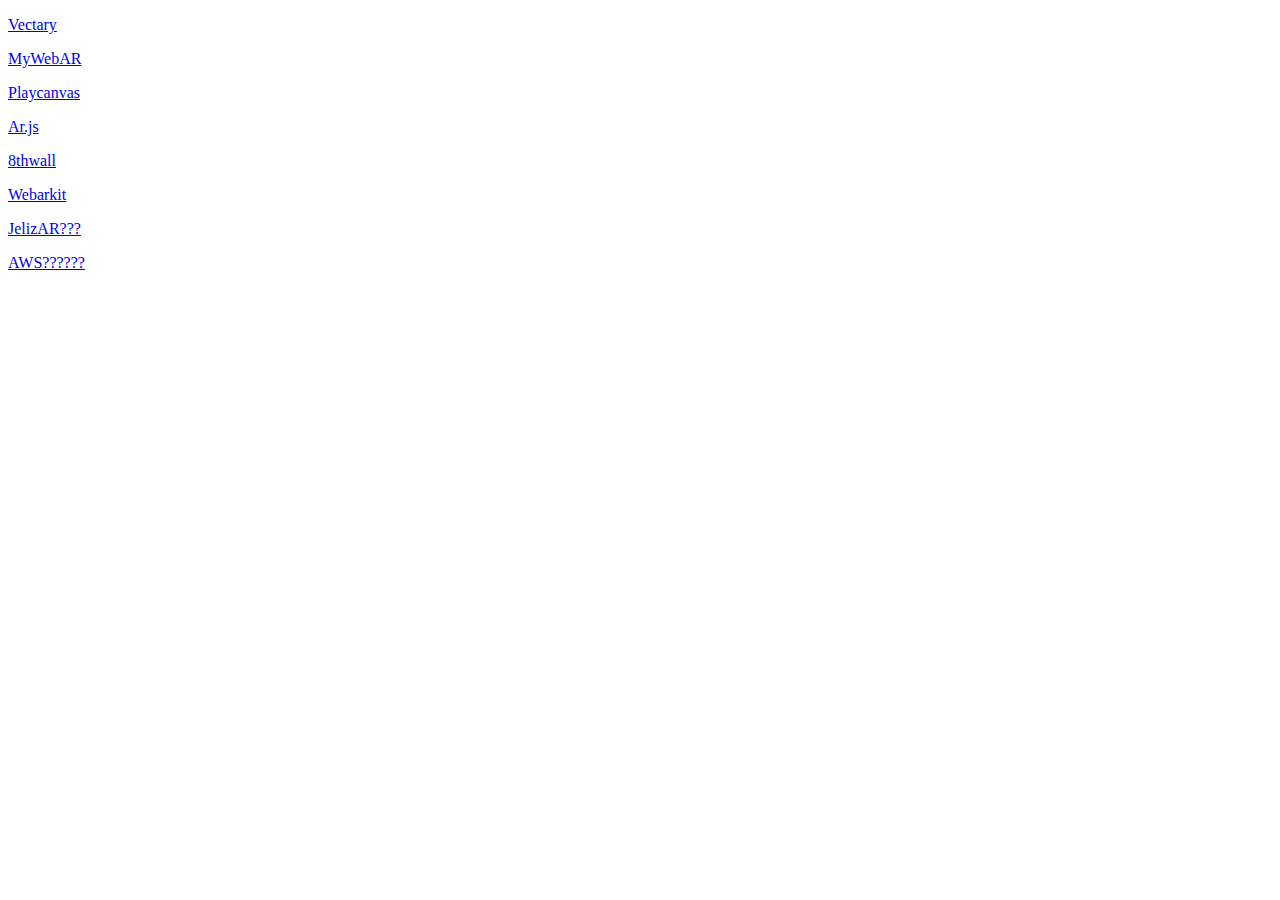
<file: examples/nft_improved_worker/index.html>
<!DOCTYPE html>
<html>

<head>
    <meta charset="utf-8" />
    <meta name="viewport" content="width=device-width, initial-scale=1" />
</head>
<body>
    <p><a href="vectary.html">Vectary</a></p>
    <p><a href="https://mywebar.com/qr/9867">MyWebAR</a></p>
	<p><a href="https://playcanv.as/p/eJ1ygzym/">Playcanvas</a></p>	
	<p><a href="https://stemkoski.github.io/AR-Examples/">Ar.js</a></p>	
	<p><a href="https://github.com/8thwall/web/tree/master/examples">8thwall</a></p>	
	<p><a href="https://kalwalt.github.io/ARnft-ES6-react/">Webarkit</a></p>	
	<p><a href=".html">JelizAR???</a></p>	
	<p><a href=".html">AWS??????</a></p>	

</body>

</html>
</file>
